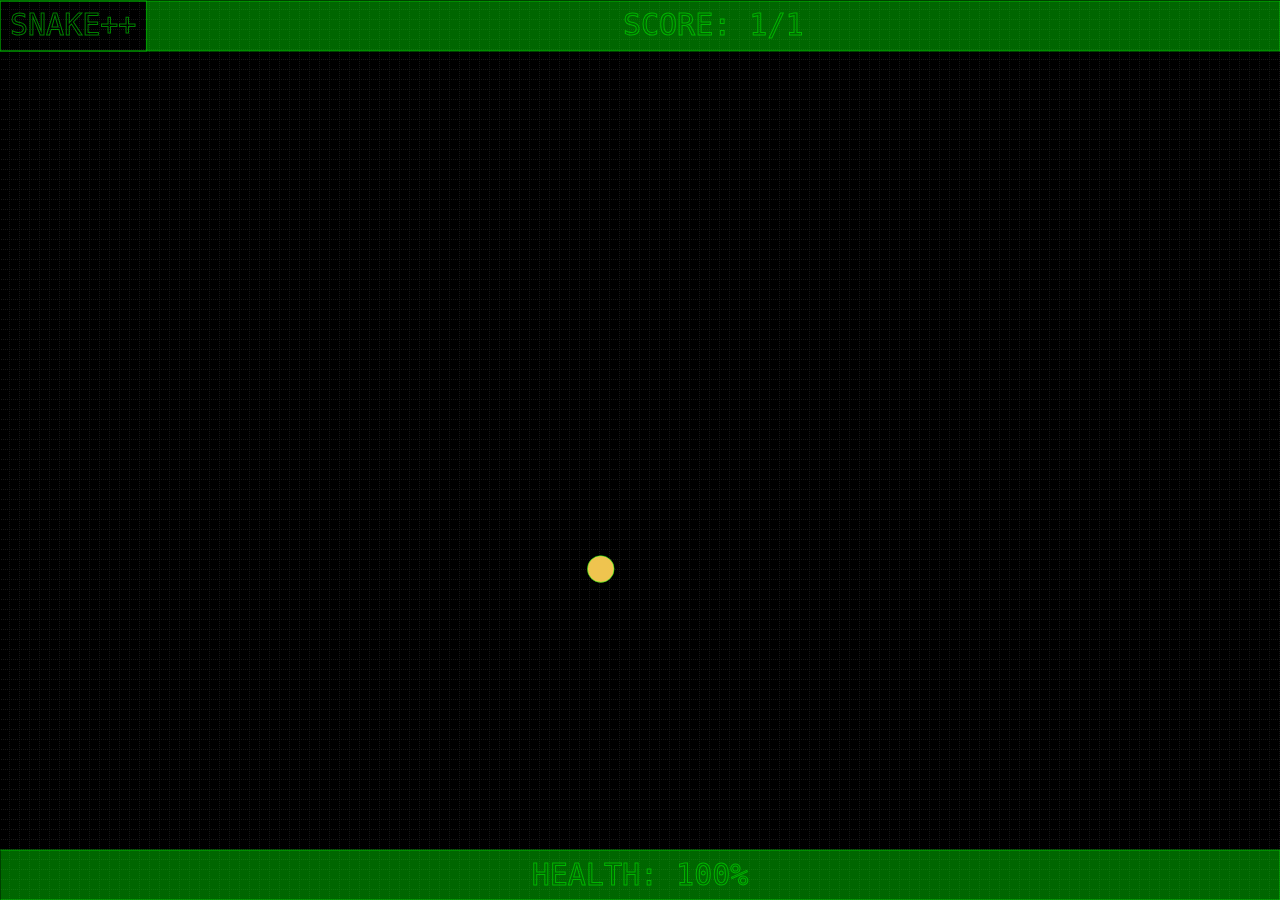
<file: index.html>
<!DOCTYPE html>
<html>
<head>
	<title>Snake++</title>
	<meta http-equiv="Content-Type" content="text/html; charset=UTF-8">
	<link rel="stylesheet" href="css/index.css" type="text/css" media="screen">
	<meta name="viewport" content="width=device-width, initial-scale=1">
</head>
<body>
	<canvas></canvas>
	<p id="debug"></p>
	<script src="js/jquery.min.js" type="application/javascript" charset="utf-8"></script>
	<script src="js/index.js" type="text/javascript" charset="utf-8"></script>
</body>
</html>
</file>
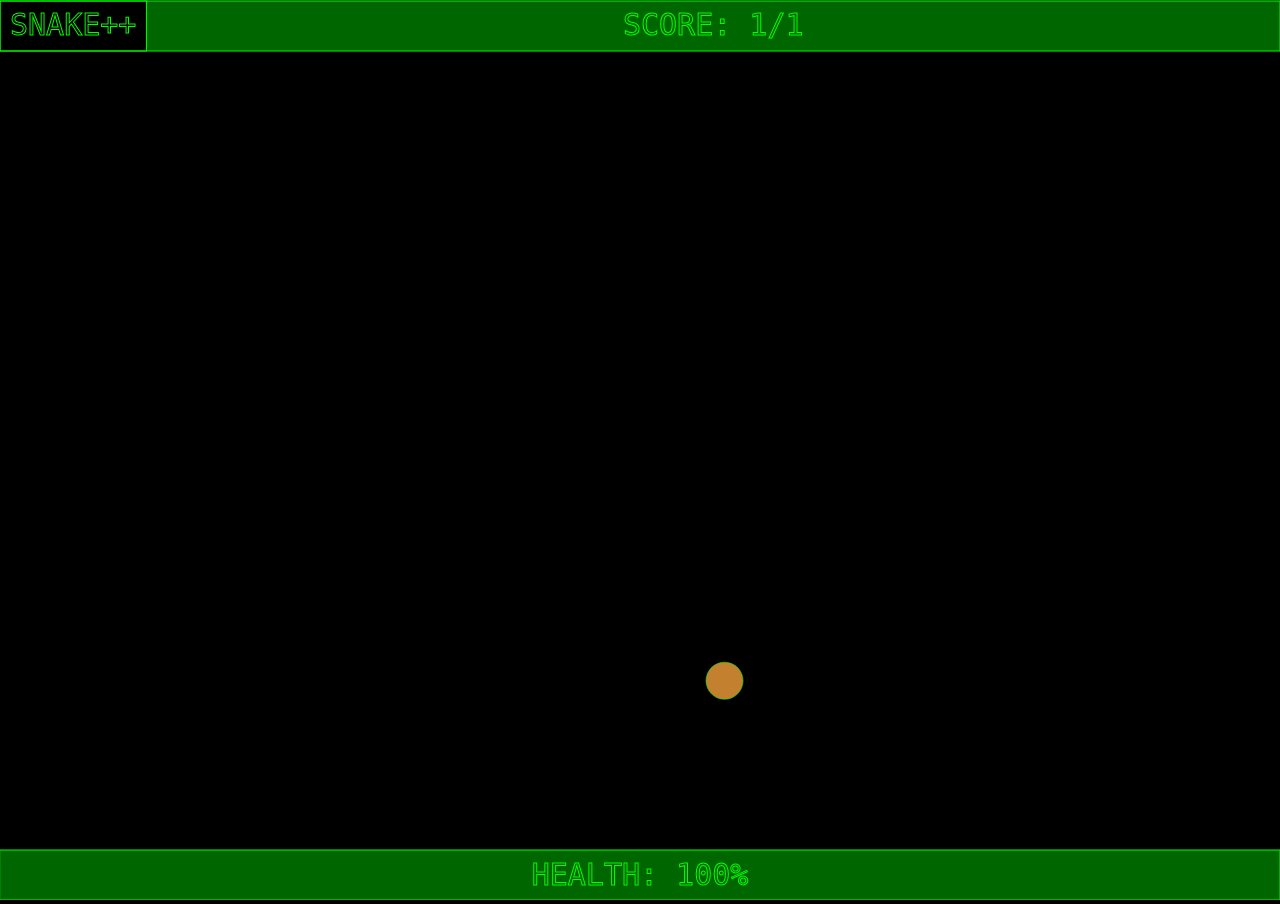
<file: www/index.html>
<!DOCTYPE html>
<html>
<head>
	<title>Snake++</title>
	<meta http-equiv="Content-Type" content="text/html; charset=UTF-8">
	<link rel="stylesheet" href="css/index.css" type="text/css" media="screen">
	<meta name="viewport" content="width=device-width, initial-scale=1">
</head>
<body>
	<canvas></canvas>
	<script src="js/jquery.min.js" type="application/javascript" charset="utf-8"></script>
	<script src="js/index.js" type="text/javascript" charset="utf-8"></script><!--Test-->
</body>
</html>
</file>
<file: css/index.css>
body {
	background: #000;
	margin: 0;
	padding: 0;
	box-shadow: inset 0px 0px 100px #111;
}
#debug {
	font-family: monospace;
	font-size: 15px;
	color: #FFF;
	overflow: scroll;
	margin-top: 60px;
	margin-left: 10px;
	display: none;
	z-index: 10;
}
.secondary {
	color: #AAA;
}
.extra {
	color: #555;
}
.colon,.dash {
	color: #0F0;
}
canvas {
	position: fixed;
	top:0;
	left:0;
	z-index: 0;
	background:url([data-uri]) repeat;
	
}
</file>
<file: www/css/index.css>
body {
	background: #000;
	margin: 0;
	padding: 0;
}
canvas {
	background: #000;
}
</file>
